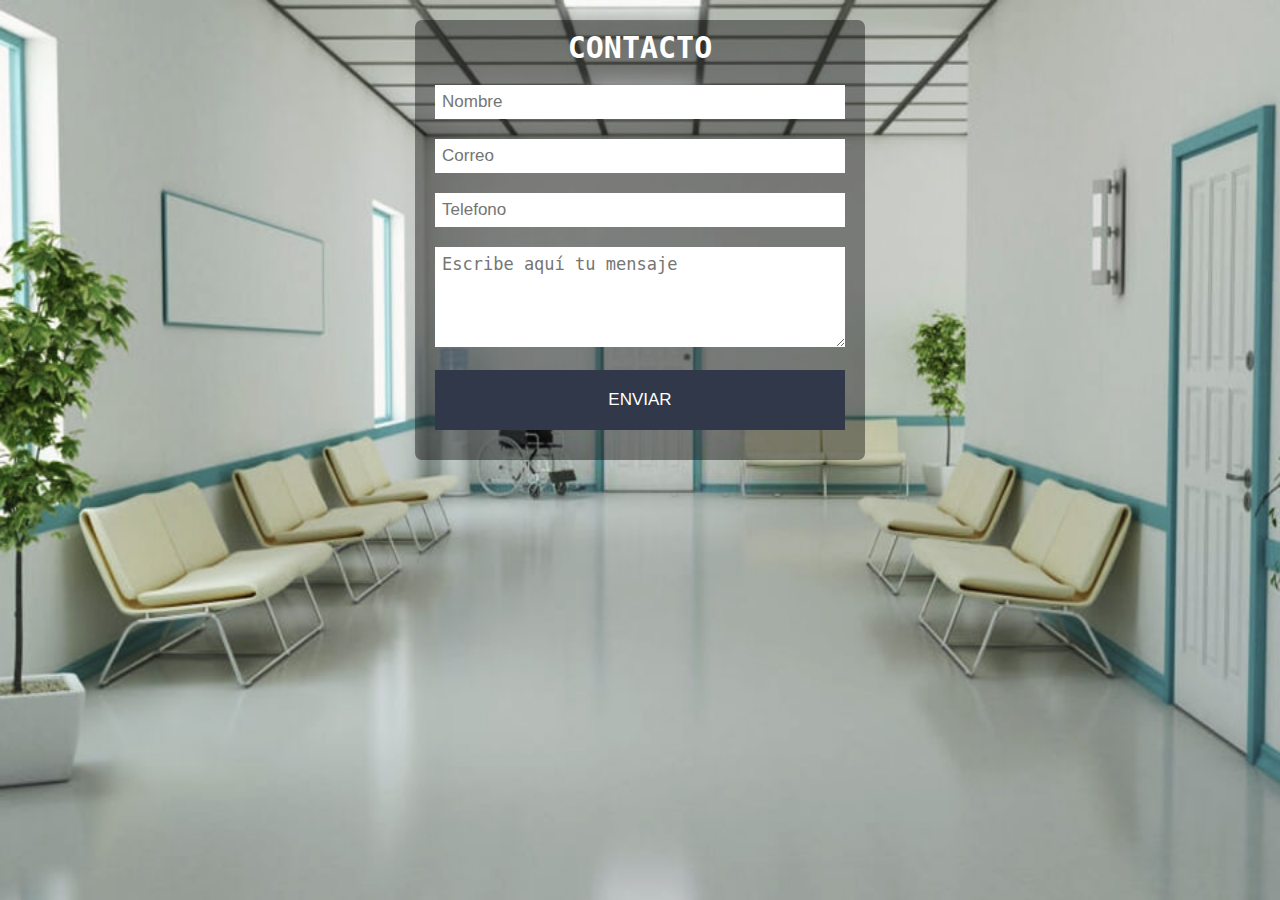
<file: contacto.html>
<!DOCTYPE html>
<html lang="es">
<head>
    <meta charset="UTF-8">
    <meta http-equiv="X-UA-Compatible" content="IE=edge">
    <meta name="viewport" content="width=device-width, initial-scale=1.0">
    <link rel="stylesheet" href="styles2.css">
    <title>Formulario de Contacto</title>
</head>
<body>
    <form action="enviar.php" method="POST">
        <h2>CONTACTO</h2>
        <input type="text" name="Nombre" placeholder="Nombre" required>
        <input type="text" name="Correo" placeholder="Correo" required>
        <input type="text" name="Telefono" placeholder="Telefono" required>
        <textarea name="Mensaje" placeholder="Escribe aquí tu mensaje"required></textarea>
        <input type="submit" value="ENVIAR" id="boton">
    </form>
</body>
</html>
</file>
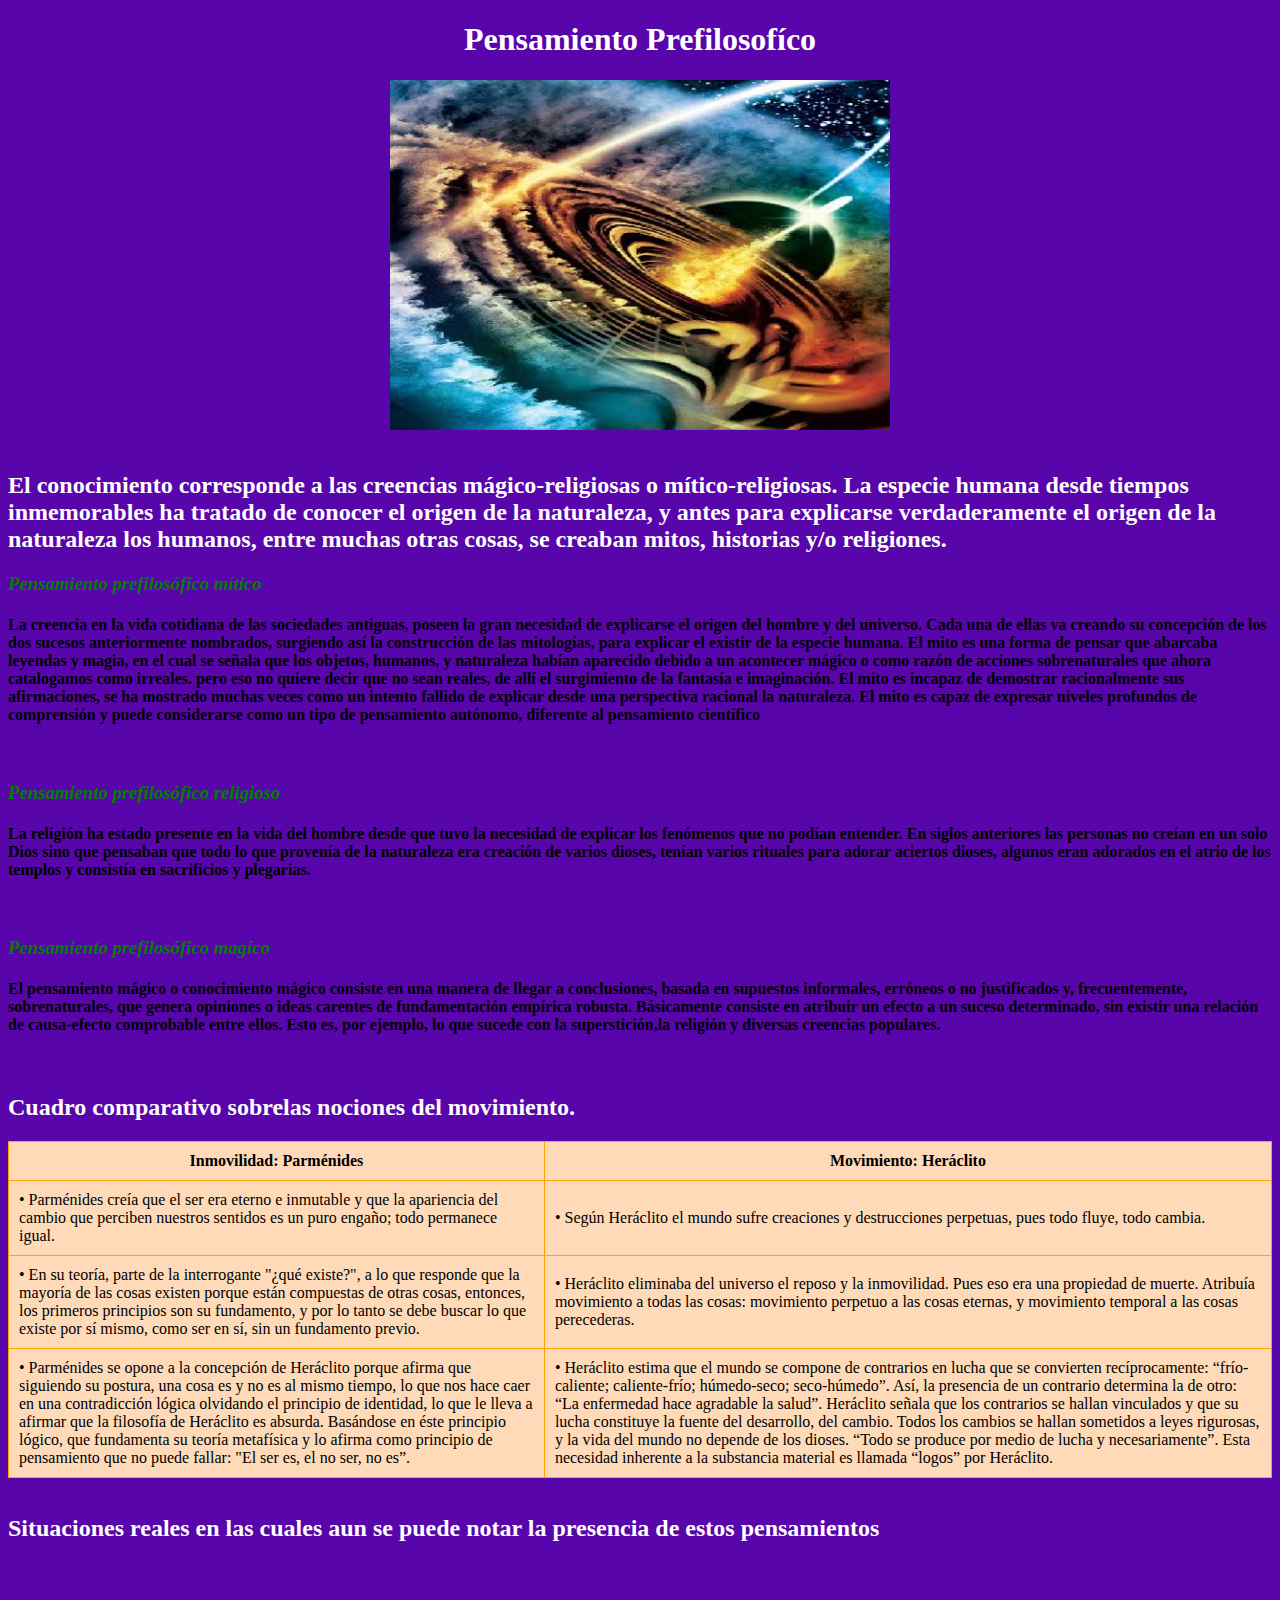
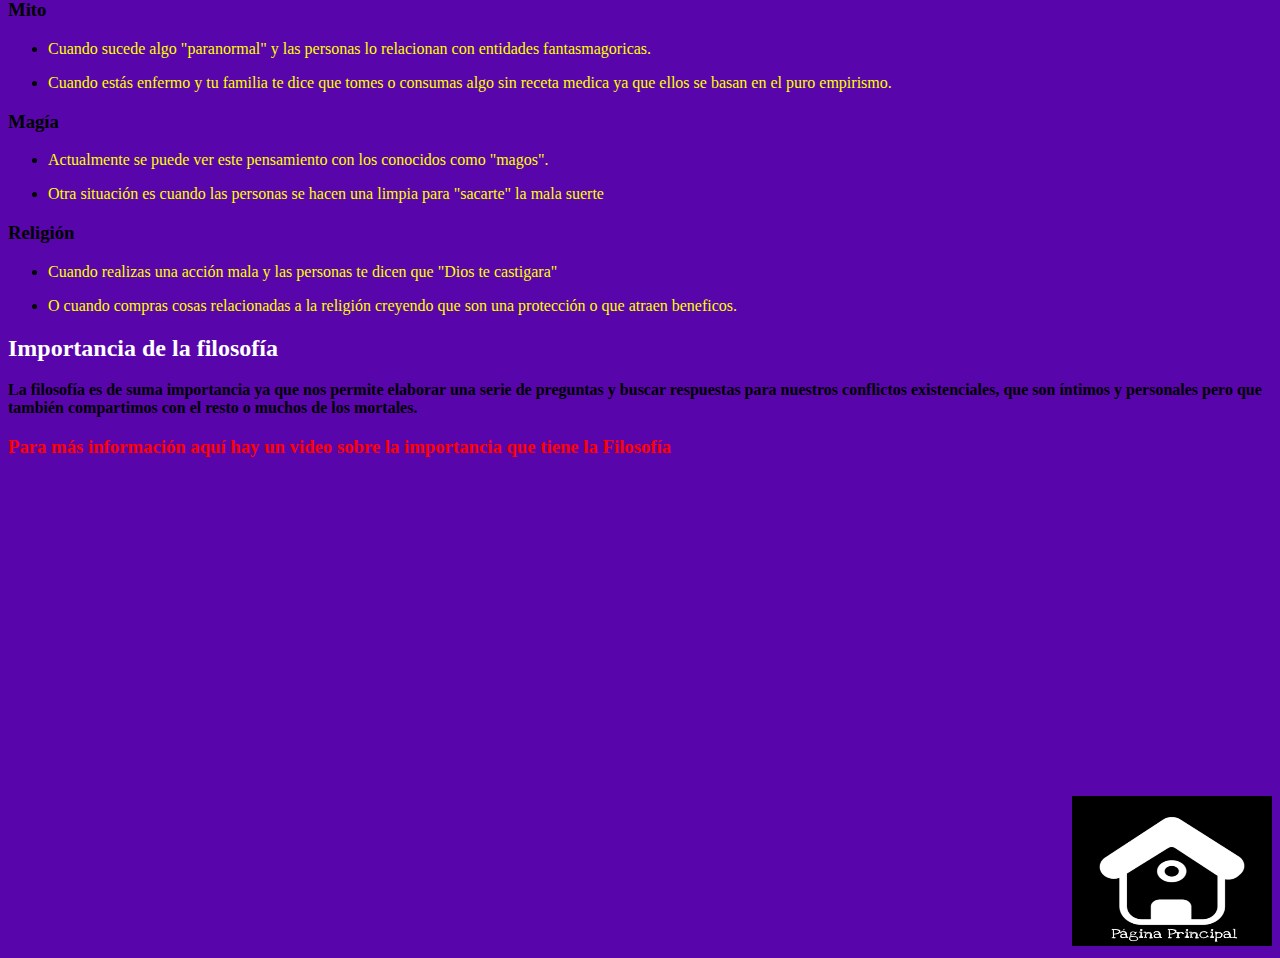
<file: filos_pre.html>
<!DOCTYPE html>
<html lang="en">
<head>
    <meta charset="UTF-8">
    <meta http-equiv="X-UA-Compatible" content="IE=edge">
    <meta name="viewport" content="width=divice-
width, user-scalable=yes, initial-scale=1.0,
maximun-scale=3.0, minimum-scale=1.0">
    <title>Pensamiento Prefilosofíco</title>
    <link href="https://fonts.googleapis.com/css2?family=Monsieur+La+Doulaise&family=Redressed&display=swap" rel="stylesheet">
    <style type="text/css">
        table, th, td {
            border: 1px solid orange;
            border-collapse: collapse;
        }

        th, td {
            padding: 10px;
        }

        th {
            text-align: center;
        }

        table {
            width: 100%;
            background-color: peachpuff;
        }
    </style>
</head>

<body background="img/banner.jpg">
    <link rel="preconnect" href="https://fonts.gstatic.com">
    <link href="https://fonts.googleapis.com/css2?family=Playfair+Display&display=swap" rel="stylesheet">
    <h1 align="center"><font color="white">Pensamiento Prefilosofíco</font></h1>
    <div align="center"><img src="img/im1.jpg"/ width="500" height="350"></div>
    <br>
    <h2><font color="white">El conocimiento corresponde a las creencias mágico-religiosas o mítico-religiosas. La especie humana desde tiempos inmemorables ha tratado de conocer el origen de la naturaleza, y antes para explicarse verdaderamente el origen de la naturaleza los humanos, entre muchas otras cosas, se creaban mitos, historias y/o religiones.</font></h2>
    <h3><font color="green"><em><strong>Pensamiento prefilosófico mítico</font></strong></em></h3>
    <h4> La creencia en la vida cotidiana de las sociedades antiguas, poseen la gran necesidad de explicarse el origen del hombre y del universo. Cada una de ellas va creando su concepción de los dos sucesos anteriormente nombrados, surgiendo así la construcción de las mitologías, para explicar el existir de la especie humana.
        El mito es una forma de pensar que abarcaba leyendas y magia, en el cual se señala que los objetos, humanos, y naturaleza habían aparecido debido a un acontecer mágico o como razón de acciones sobrenaturales que ahora catalogamos como irreales. pero eso no quiere decir que no sean reales, de allí el surgimiento de la fantasía e imaginación.
        El mito es incapaz de demostrar racionalmente sus afirmaciones, se ha mostrado muchas veces como un intento fallido de explicar desde una perspectiva racional la naturaleza. El mito es capaz de expresar niveles profundos de comprensión y puede considerarse como un tipo de pensamiento autónomo, diferente al pensamiento científico</h4>
    <br>
    <h3><font color="green"><em><strong>Pensamiento prefilosófico religioso</font></strong></em></h3>
    <h4> La religión ha estado presente en la vida del hombre desde que tuvo la necesidad de explicar los fenómenos que no podían entender.
        En siglos anteriores las personas no creían en un solo Dios sino que pensaban que todo lo que provenía de la naturaleza era creación de varios dioses, tenían varios rituales para adorar aciertos dioses, algunos eran adorados en el atrio de los templos y consistía en sacrificios y plegarias. </h4>
    <br>
    <h3><font color="green"><em><strong>Pensamiento prefilosófico magíco</font></strong></em></h3>
    <h4>El pensamiento mágico o conocimiento mágico consiste en una manera de llegar a conclusiones, basada en supuestos informales, erróneos o no justificados y, frecuentemente, sobrenaturales, que genera opiniones o ideas carentes de fundamentación empírica robusta. Básicamente consiste en atribuir un efecto a un suceso determinado, sin existir una relación de causa-efecto comprobable entre ellos. Esto es, por ejemplo, lo que sucede con la superstición,la religión y diversas creencias populares.</h4>
    <br>
    <h2><font color="white">Cuadro comparativo sobrelas nociones del movimiento.</font></h2>
    <div align="center"> <table style="width: 100%;">
        <thead>
        <tr>
        <th> Inmovilidad: Parménides </th>
            <th> Movimiento: Heráclito </th>
        </tr>
            </thead>
        <tbody>
            <tr>
         <td> •	Parménides creía que el ser era eterno e inmutable y que la apariencia del cambio que perciben nuestros sentidos es un puro engaño; todo permanece igual.	</td>
        <td>•	Según Heráclito el mundo sufre creaciones y destrucciones perpetuas, pues todo fluye, todo cambia.</td>
                </tr>
            
            <tr>
         <td> •	En su teoría, parte de la interrogante "¿qué existe?", a lo que responde que la mayoría de las cosas existen porque están compuestas de otras cosas, entonces, los primeros principios son su fundamento, y por lo tanto se debe buscar lo que existe por sí mismo, como ser en sí, sin un fundamento previo.	</td>
        <td> •	Heráclito eliminaba del universo el reposo y la inmovilidad. Pues eso era una propiedad de muerte. Atribuía movimiento a todas las cosas: movimiento perpetuo a las cosas eternas, y movimiento temporal a las cosas perecederas. </td>
                </tr>
            
             <tr>
         <td> •	Parménides se opone a la concepción de Heráclito porque afirma que siguiendo su postura, una cosa es y no es al mismo tiempo, lo que nos hace caer en una contradicción lógica olvidando el principio de identidad, lo que le lleva a afirmar que la filosofía de Heráclito es absurda. Basándose en éste principio lógico, que fundamenta su teoría metafísica y lo afirma como principio de pensamiento que no puede fallar:    "El ser es, el no ser, no es”.	</td>
        <td> • Heráclito estima que el mundo se compone de contrarios en lucha que se convierten recíprocamente: “frío-caliente; caliente-frío; húmedo-seco; seco-húmedo”. Así, la presencia de un contrario determina la de otro: “La enfermedad hace agradable la salud”. Heráclito señala que los contrarios se hallan vinculados y que su lucha constituye la fuente del desarrollo, del cambio. Todos los cambios se hallan sometidos a leyes rigurosas, y la vida del mundo no depende de los dioses. “Todo se produce por medio de lucha y necesariamente”. Esta necesidad inherente a la substancia material es llamada “logos” por Heráclito.</td>
                </tr>
            <tr>
        </tbody>
       
       </table></div>
    <br>
    <h2><font color="white">Situaciones reales en las cuales aun se puede notar la presencia de estos pensamientos</font></h2>
    <br>
    <h3>Mito</h3>
    <ul>
    <p><li><font color="yellow">Cuando sucede algo "paranormal" y las personas lo relacionan con entidades fantasmagoricas.</font></li></p>
    <p><li><font color="yellow">Cuando estás enfermo y tu familia te dice que tomes o consumas algo sin receta medica ya que ellos se basan en el puro empirismo.</font></li></p>
    </ul>
    <h3>Magía</h3>
    <ul>
    <p><li><font color="yellow">Actualmente se puede ver este pensamiento con los conocidos como "magos".</font></li></p>
    <p><li><font color="yellow">Otra situación es cuando las personas se hacen una limpia para "sacarte" la mala suerte</font></li></p>
    </ul>
    <h3>Religión</h3>
    <ul>
    <p><li><font color="yellow">Cuando realizas una acción mala y las personas te dicen que "Dios te castigara"</font></li></p>
    <p><li><font color="yellow">O cuando compras cosas relacionadas a la religión creyendo que son una protección o que atraen beneficos.</font></li></p>
    </ul>
    <div text-aling="center"><font color="white"><h2>Importancia de la filosofía</font></h2></div>
    <p><strong>La filosofía es de suma importancia ya que nos permite elaborar una serie de preguntas y buscar respuestas para nuestros conflictos existenciales, que son íntimos y personales pero que también compartimos con el resto o muchos de los mortales.</strong> </p>
    <div aling="center"><font color="red"><h3>Para más información aquí hay un video sobre la importancia que tiene la Filosofía</font></h3></div>
    <div aling="center"><iframe width="560" height="315" src="https://www.youtube.com/embed/PK42iyPn_e0" frameborder="0" allow="accelerometer; autoplay; clipboard-write; encrypted-media; gyroscope; picture-in-picture" allowfullscreen></iframe></div>
    <div align="right"><a href="index.html"><img src="img/Pag_inicio.jpg" width="200" height="150"></a></div>
</body>
</html>
</file>
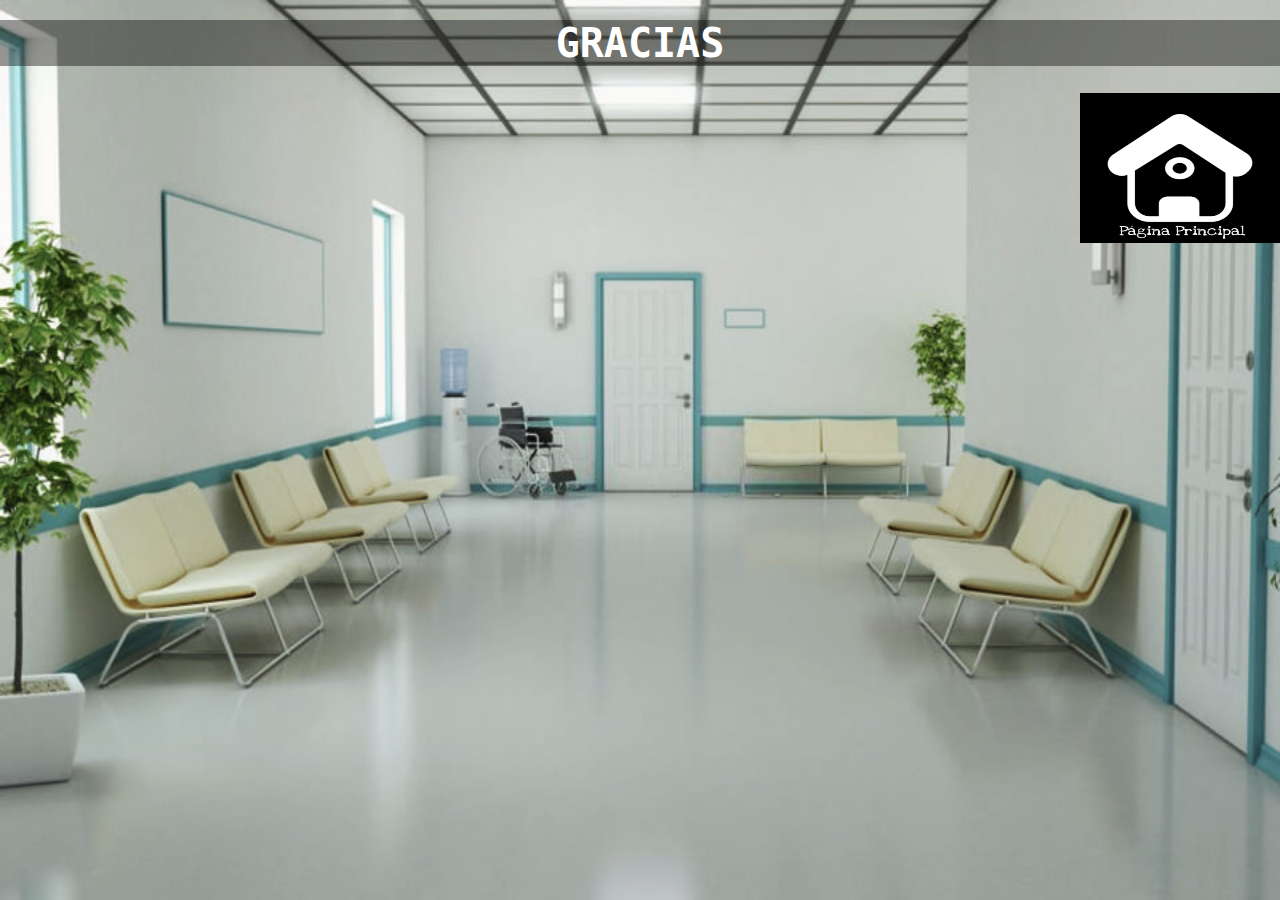
<file: gracias.html>
<!DOCTYPE html>
<html lang="en">
<head>
    <meta charset="UTF-8">
    <meta http-equiv="X-UA-Compatible" content="IE=edge">
    <meta name="viewport" content="width=<device-width>, initial-scale=1.0">
    <title>Document</title>
    <link rel="stylesheet" href="styles2.css">
</head>
<body>
    <h1>GRACIAS</h1>
    <div align="right"><a href="index.html"><img src="img/Pag_inicio.jpg" width="200" height="150"></a></div>
</body>
</html>
</file>
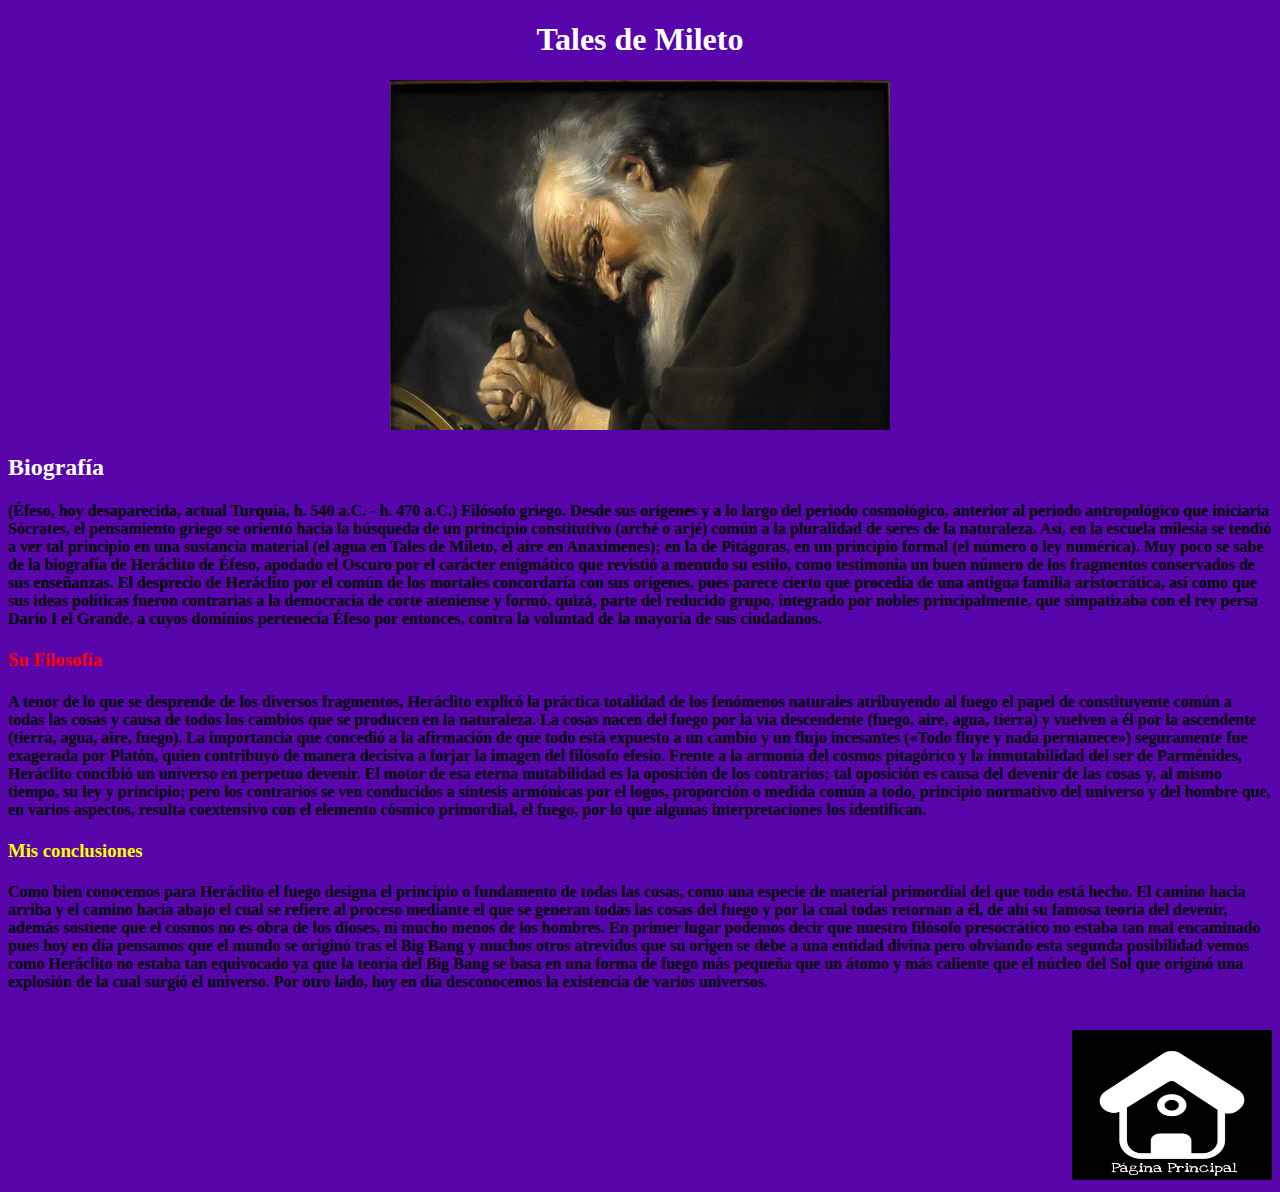
<file: Heraclito.html>
<!DOCTYPE html>
<html lang="en">
<head>
    <meta charset="UTF-8">
    <meta http-equiv="X-UA-Compatible" content="IE=edge">
    <meta name="viewport" content="width=divice-
width, user-scalable=yes, initial-scale=1.0,
maximun-scale=3.0, minimum-scale=1.0">
    <title>Tales de Mileto</title>
    <link href="https://fonts.googleapis.com/css2?family=Monsieur+La+Doulaise&family=Redressed&display=swap" rel="stylesheet">
</head>

<body background="img/banner.jpg">
    <link rel="preconnect" href="https://fonts.gstatic.com">
    <link href="https://fonts.googleapis.com/css2?family=Playfair+Display&display=swap" rel="stylesheet">
    <h1 align="center"><font color="white">Tales de Mileto</font></h1>
    <div align="center"><img src="img/imagen2.jpg"/ width="500" height="350"></div>
    <h2><font color="white">Biografía</font></h2>
    <h4>
        (Éfeso, hoy desaparecida, actual Turquía, h. 540 a.C. - h. 470 a.C.) Filósofo griego. Desde sus orígenes y a lo largo del periodo cosmológico, anterior al periodo antropológico que iniciaría Sócrates, el pensamiento griego se orientó hacia la búsqueda de un principio constitutivo (arché o arjé) común a la pluralidad de seres de la naturaleza. Así, en la escuela milesia se tendió a ver tal principio en una sustancia material (el agua en Tales de Mileto, el aire en Anaxímenes); en la de Pitágoras, en un principio formal (el número o ley numérica).
        Muy poco se sabe de la biografía de Heráclito de Éfeso, apodado el Oscuro por el carácter enigmático que revistió a menudo su estilo, como testimonia un buen número de los fragmentos conservados de sus enseñanzas. El desprecio de Heráclito por el común de los mortales concordaría con sus orígenes, pues parece cierto que procedía de una antigua familia aristocrática, así como que sus ideas políticas fueron contrarias a la democracia de corte ateniense y formó, quizá, parte del reducido grupo, integrado por nobles principalmente, que simpatizaba con el rey persa Darío I el Grande, a cuyos dominios pertenecía Éfeso por entonces, contra la voluntad de la mayoría de sus ciudadanos.
    </h4>
<h3><font color="red">Su Filosofía</font></h3>
    <h4> A tenor de lo que se desprende de los diversos fragmentos, Heráclito explicó la práctica totalidad de los fenómenos naturales atribuyendo al fuego el papel de constituyente común a todas las cosas y causa de todos los cambios que se producen en la naturaleza. La cosas nacen del fuego por la vía descendente (fuego, aire, agua, tierra) y vuelven a él por la ascendente (tierra, agua, aire, fuego). La importancia que concedió a la afirmación de que todo está expuesto a un cambio y un flujo incesantes («Todo fluye y nada permanece») seguramente fue exagerada por Platón, quien contribuyó de manera decisiva a forjar la imagen del filósofo efesio.
        Frente a la armonía del cosmos pitagórico y la inmutabilidad del ser de Parménides, Heráclito concibió un universo en perpetuo devenir. El motor de esa eterna mutabilidad es la oposición de los contrarios; tal oposición es causa del devenir de las cosas y, al mismo tiempo, su ley y principio; pero los contrarios se ven conducidos a síntesis armónicas por el logos, proporción o medida común a todo, principio normativo del universo y del hombre que, en varios aspectos, resulta coextensivo con el elemento cósmico primordial, el fuego, por lo que algunas interpretaciones los identifican. </h4>
    <h3><font color="yellow">Mis conclusiones</font></h3>
    <h4> Como bien conocemos para Heráclito el fuego designa el principio o fundamento de todas las cosas, como una especie de material primordial del que todo está hecho. El camino hacia arriba y el camino hacia abajo el cual se refiere al proceso mediante el que se generan todas las cosas del fuego y por la cual todas retornan a él, de ahí su famosa teoría del devenir, además sostiene que el cosmos no es obra de los dioses, ni mucho menos de los hombres.
        En primer lugar podemos decir que nuestro filósofo presocrático no estaba tan mal encaminado pues hoy en día pensamos que el mundo se originó tras el Big Bang y muchos otros atrevidos que su origen se debe a una entidad divina pero obviando esta segunda posibilidad vemos como Heráclito no estaba tan equivocado ya que la teoría del Big Bang se basa en una forma de fuego más pequeña que un átomo y más caliente que el núcleo del Sol que originó una explosión de la cual surgió el universo.
        Por otro lado, hoy en día desconocemos la existencia de varios universos.
    </h4>
    <br>
    <div align="right"><a href="index.html"><img src="img/Pag_inicio.jpg" width="200" height="150"></a></div>
</file>
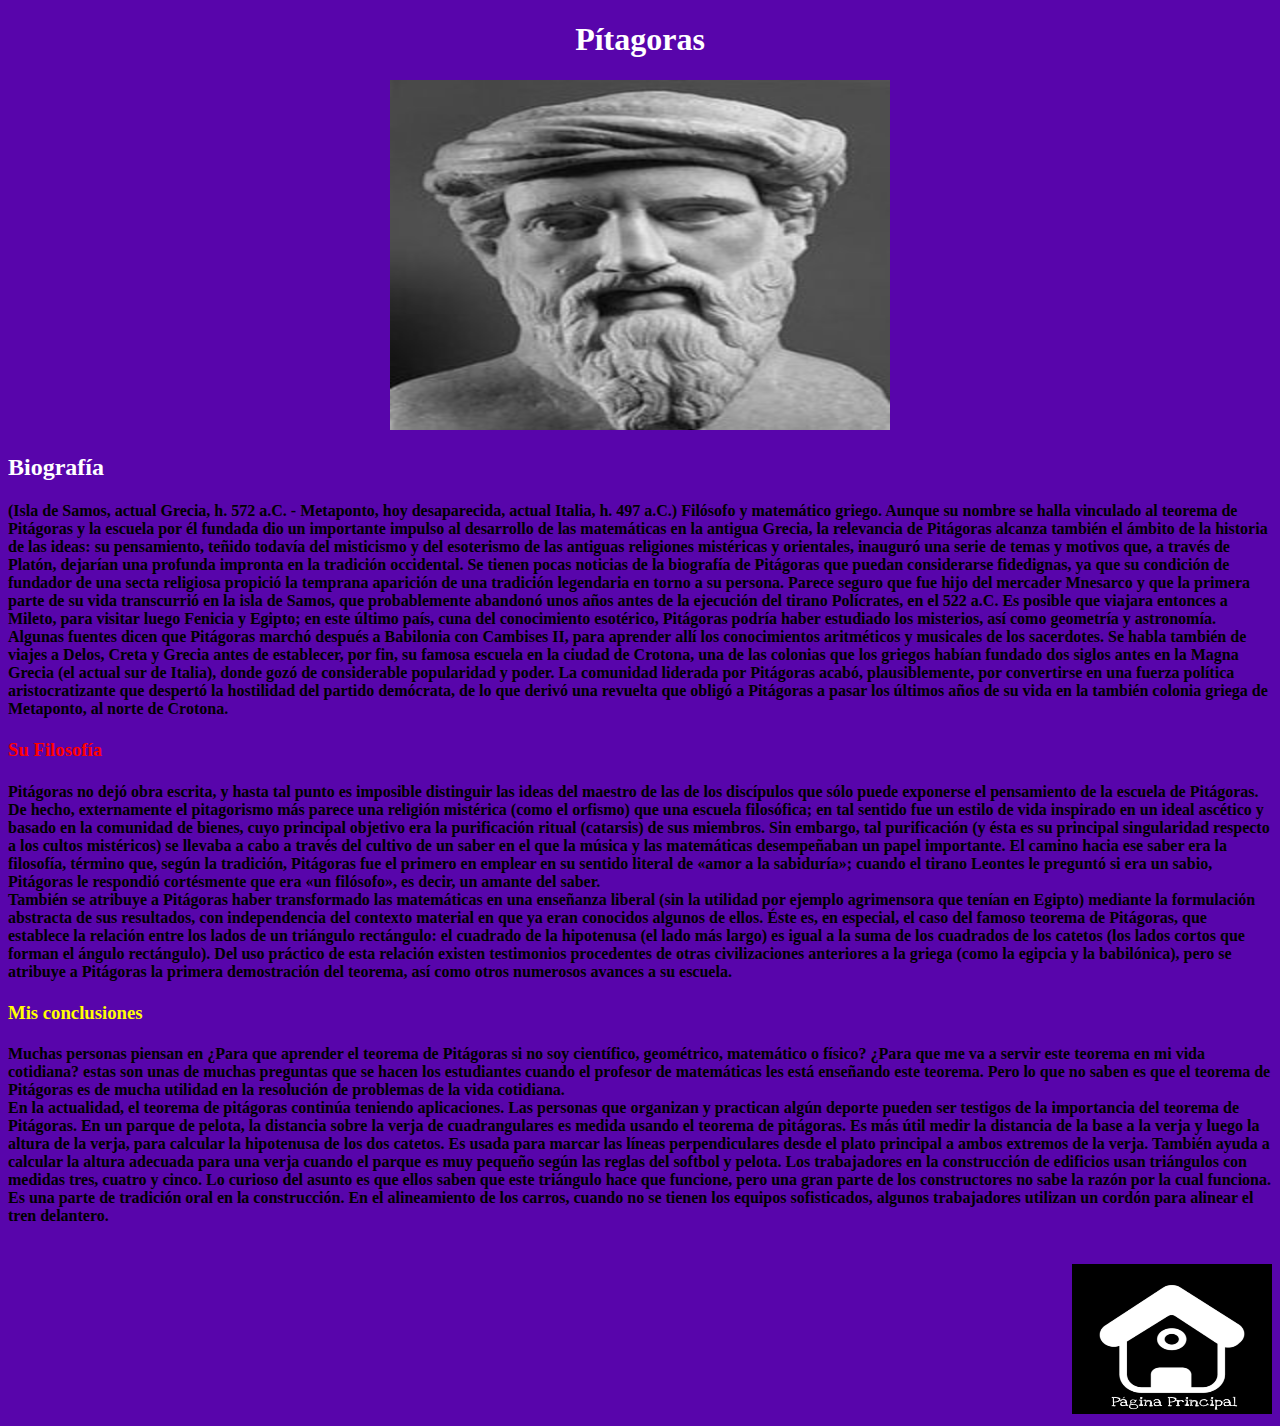
<file: Pitagoras.html>
<!DOCTYPE html>
<html lang="en">
<head>
    <meta charset="UTF-8">
    <meta http-equiv="X-UA-Compatible" content="IE=edge">
    <meta name="viewport" content="width=divice-
width, user-scalable=yes, initial-scale=1.0,
maximun-scale=3.0, minimum-scale=1.0">
    <title>Tales de Mileto</title>
    <link href="https://fonts.googleapis.com/css2?family=Monsieur+La+Doulaise&family=Redressed&display=swap" rel="stylesheet">
</head>

<body background="img/banner.jpg">
    <link rel="preconnect" href="https://fonts.gstatic.com">
    <link href="https://fonts.googleapis.com/css2?family=Playfair+Display&display=swap" rel="stylesheet">
    <h1 align="center"><font color="white">Pítagoras</font></h1>
    <div align="center"><img src="img/imagen3.jpg"/ width="500" height="350"></div>
    <h2><font color="white">Biografía</font></h2>
    <h4>
        (Isla de Samos, actual Grecia, h. 572 a.C. - Metaponto, hoy desaparecida, actual Italia, h. 497 a.C.) Filósofo y matemático griego. Aunque su nombre se halla vinculado al teorema de Pitágoras y la escuela por él fundada dio un importante impulso al desarrollo de las matemáticas en la antigua Grecia, la relevancia de Pitágoras alcanza también el ámbito de la historia de las ideas: su pensamiento, teñido todavía del misticismo y del esoterismo de las antiguas religiones mistéricas y orientales, inauguró una serie de temas y motivos que, a través de Platón, dejarían una profunda impronta en la tradición occidental.
        Se tienen pocas noticias de la biografía de Pitágoras que puedan considerarse fidedignas, ya que su condición de fundador de una secta religiosa propició la temprana aparición de una tradición legendaria en torno a su persona. Parece seguro que fue hijo del mercader Mnesarco y que la primera parte de su vida transcurrió en la isla de Samos, que probablemente abandonó unos años antes de la ejecución del tirano Polícrates, en el 522 a.C. Es posible que viajara entonces a Mileto, para visitar luego Fenicia y Egipto; en este último país, cuna del conocimiento esotérico, Pitágoras podría haber estudiado los misterios, así como geometría y astronomía.
        Algunas fuentes dicen que Pitágoras marchó después a Babilonia con Cambises II, para aprender allí los conocimientos aritméticos y musicales de los sacerdotes. Se habla también de viajes a Delos, Creta y Grecia antes de establecer, por fin, su famosa escuela en la ciudad de Crotona, una de las colonias que los griegos habían fundado dos siglos antes en la Magna Grecia (el actual sur de Italia), donde gozó de considerable popularidad y poder. La comunidad liderada por Pitágoras acabó, plausiblemente, por convertirse en una fuerza política aristocratizante que despertó la hostilidad del partido demócrata, de lo que derivó una revuelta que obligó a Pitágoras a pasar los últimos años de su vida en la también colonia griega de Metaponto, al norte de Crotona.
    </h4>
<h3><font color="red">Su Filosofía</font></h3>
    <h4> Pitágoras no dejó obra escrita, y hasta tal punto es imposible distinguir las ideas del maestro de las de los discípulos que sólo puede exponerse el pensamiento de la escuela de Pitágoras. De hecho, externamente el pitagorismo más parece una religión mistérica (como el orfismo) que una escuela filosófica; en tal sentido fue un estilo de vida inspirado en un ideal ascético y basado en la comunidad de bienes, cuyo principal objetivo era la purificación ritual (catarsis) de sus miembros.

        Sin embargo, tal purificación (y ésta es su principal singularidad respecto a los cultos mistéricos) se llevaba a cabo a través del cultivo de un saber en el que la música y las matemáticas desempeñaban un papel importante. El camino hacia ese saber era la filosofía, término que, según la tradición, Pitágoras fue el primero en emplear en su sentido literal de «amor a la sabiduría»; cuando el tirano Leontes le preguntó si era un sabio, Pitágoras le respondió cortésmente que era «un filósofo», es decir, un amante del saber.
        <br>
        También se atribuye a Pitágoras haber transformado las matemáticas en una enseñanza liberal (sin la utilidad por ejemplo agrimensora que tenían en Egipto) mediante la formulación abstracta de sus resultados, con independencia del contexto material en que ya eran conocidos algunos de ellos. Éste es, en especial, el caso del famoso teorema de Pitágoras, que establece la relación entre los lados de un triángulo rectángulo: el cuadrado de la hipotenusa (el lado más largo) es igual a la suma de los cuadrados de los catetos (los lados cortos que forman el ángulo rectángulo). Del uso práctico de esta relación existen testimonios procedentes de otras civilizaciones anteriores a la griega (como la egipcia y la babilónica), pero se atribuye a Pitágoras la primera demostración del teorema, así como otros numerosos avances a su escuela.
    </h4>
    <h3><font color="yellow">Mis conclusiones</font></h3>
    <h4> Muchas personas piensan en ¿Para que aprender el teorema de Pitágoras si no soy científico, geométrico, matemático o físico? ¿Para que me va a servir este teorema en mi vida cotidiana? estas son unas de muchas preguntas que se hacen los estudiantes cuando el profesor de matemáticas les está enseñando este teorema.
        Pero lo que no saben es que el teorema de Pitágoras es de mucha utilidad en la resolución de problemas de la vida cotidiana.
        <br>
        En la actualidad, el teorema de pitágoras continúa teniendo aplicaciones. Las personas que organizan y practican algún deporte pueden ser testigos de la importancia del teorema de Pitágoras. En un parque de pelota, la distancia sobre la verja de cuadrangulares es medida usando el teorema de pitágoras. Es más útil medir la distancia de la base a la verja y luego la altura de la verja, para calcular la hipotenusa de los dos catetos. Es usada para marcar las líneas perpendiculares desde el plato principal a ambos extremos de la verja. También ayuda a calcular la altura adecuada para una verja cuando el parque es muy pequeño según las reglas del softbol y pelota. Los trabajadores en la construcción de edificios usan triángulos con medidas tres, cuatro y cinco. Lo curioso del asunto es que ellos saben que este triángulo hace que funcione, pero una gran parte de los constructores no sabe la razón por la cual funciona. Es una parte de tradición oral en la construcción. En el alineamiento de los carros, cuando no se tienen los equipos sofisticados, algunos trabajadores utilizan un cordón para alinear el tren delantero.
    </h4>
    
    <br>
    <div align="right"><a href="index.html"><img src="img/Pag_inicio.jpg" width="200" height="150"></a></div>
</file>
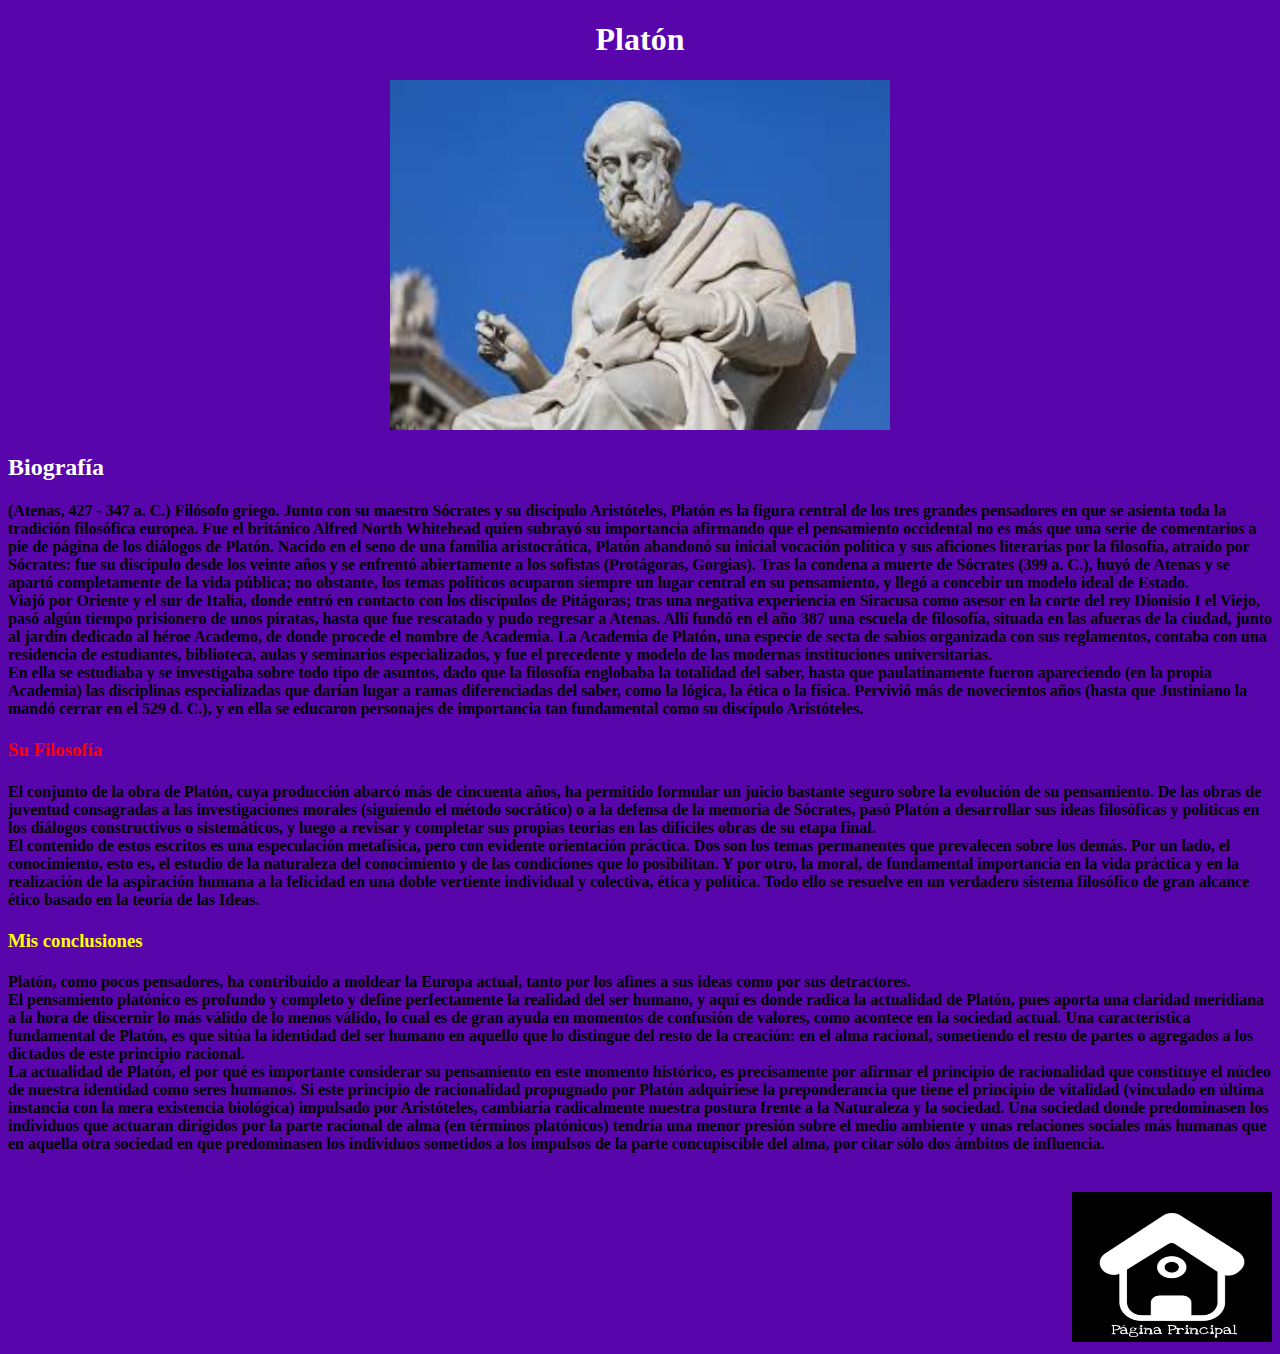
<file: Platon.html>
<!DOCTYPE html>
<html lang="en">
<head>
    <meta charset="UTF-8">
    <meta http-equiv="X-UA-Compatible" content="IE=edge">
    <meta name="viewport" content="width=divice-
width, user-scalable=yes, initial-scale=1.0,
maximun-scale=3.0, minimum-scale=1.0">
    <title>Tales de Mileto</title>
    <link href="https://fonts.googleapis.com/css2?family=Monsieur+La+Doulaise&family=Redressed&display=swap" rel="stylesheet">
</head>

<body background="img/banner.jpg">
    <link rel="preconnect" href="https://fonts.gstatic.com">
    <link href="https://fonts.googleapis.com/css2?family=Playfair+Display&display=swap" rel="stylesheet">
    <h1 align="center"><font color="white">Platón</font></h1>
    <div align="center"><img src="img/imagen5.jpg"/ width="500" height="350"></div>
    <h2><font color="white">Biografía</font></h2>
    <h4>
        (Atenas, 427 - 347 a. C.) Filósofo griego. Junto con su maestro Sócrates y su discípulo Aristóteles, Platón es la figura central de los tres grandes pensadores en que se asienta toda la tradición filosófica europea. Fue el británico Alfred North Whitehead quien subrayó su importancia afirmando que el pensamiento occidental no es más que una serie de comentarios a pie de página de los diálogos de Platón.
        Nacido en el seno de una familia aristocrática, Platón abandonó su inicial vocación política y sus aficiones literarias por la filosofía, atraído por Sócrates: fue su discípulo desde los veinte años y se enfrentó abiertamente a los sofistas (Protágoras, Gorgias). Tras la condena a muerte de Sócrates (399 a. C.), huyó de Atenas y se apartó completamente de la vida pública; no obstante, los temas políticos ocuparon siempre un lugar central en su pensamiento, y llegó a concebir un modelo ideal de Estado.
        <br>
        Viajó por Oriente y el sur de Italia, donde entró en contacto con los discípulos de Pitágoras; tras una negativa experiencia en Siracusa como asesor en la corte del rey Dionisio I el Viejo, pasó algún tiempo prisionero de unos piratas, hasta que fue rescatado y pudo regresar a Atenas. Allí fundó en el año 387 una escuela de filosofía, situada en las afueras de la ciudad, junto al jardín dedicado al héroe Academo, de donde procede el nombre de Academia. La Academia de Platón, una especie de secta de sabios organizada con sus reglamentos, contaba con una residencia de estudiantes, biblioteca, aulas y seminarios especializados, y fue el precedente y modelo de las modernas instituciones universitarias.
        <br>
        En ella se estudiaba y se investigaba sobre todo tipo de asuntos, dado que la filosofía englobaba la totalidad del saber, hasta que paulatinamente fueron apareciendo (en la propia Academia) las disciplinas especializadas que darían lugar a ramas diferenciadas del saber, como la lógica, la ética o la física. Pervivió más de novecientos años (hasta que Justiniano la mandó cerrar en el 529 d. C.), y en ella se educaron personajes de importancia tan fundamental como su discípulo Aristóteles.
    </h4>
<h3><font color="red">Su Filosofía</font></h3>
    <h4> 
        El conjunto de la obra de Platón, cuya producción abarcó más de cincuenta años, ha permitido formular un juicio bastante seguro sobre la evolución de su pensamiento. De las obras de juventud consagradas a las investigaciones morales (siguiendo el método socrático) o a la defensa de la memoria de Sócrates, pasó Platón a desarrollar sus ideas filosóficas y políticas en los diálogos constructivos o sistemáticos, y luego a revisar y completar sus propias teorías en las difíciles obras de su etapa final.
        <br>
        El contenido de estos escritos es una especulación metafísica, pero con evidente orientación práctica. Dos son los temas permanentes que prevalecen sobre los demás. Por un lado, el conocimiento, esto es, el estudio de la naturaleza del conocimiento y de las condiciones que lo posibilitan. Y por otro, la moral, de fundamental importancia en la vida práctica y en la realización de la aspiración humana a la felicidad en una doble vertiente individual y colectiva, ética y política. Todo ello se resuelve en un verdadero sistema filosófico de gran alcance ético basado en la teoría de las Ideas.
    </h4>
    <h3><font color="yellow">Mis conclusiones</font></h3>
    <h4> 
        Platón, como pocos pensadores, ha contribuido a moldear la Europa actual, tanto por los afines a sus ideas como por sus detractores.
        <br>
        El pensamiento platónico es profundo y completo y define perfectamente la realidad del ser humano, y aquí es donde radica la actualidad de Platón, pues aporta una claridad meridiana a la hora de discernir lo más válido de lo menos válido, lo cual es de gran ayuda en momentos de confusión de valores, como acontece en la sociedad actual. Una característica fundamental de Platón, es que sitúa la identidad del ser humano en aquello que lo distingue del resto de la creación: en el alma racional, sometiendo el resto de partes o agregados a los dictados de este principio racional.
        <br>
        La actualidad de Platón, el por qué es importante considerar su pensamiento en este momento histórico, es precisamente por afirmar el principio de racionalidad que constituye el núcleo de nuestra identidad como seres humanos. Si este principio de racionalidad propugnado por Platón adquiriese la preponderancia que tiene el principio de vitalidad (vinculado en última instancia con la mera existencia biológica) impulsado por Aristóteles, cambiaría radicalmente nuestra postura frente a la Naturaleza y la sociedad. Una sociedad donde predominasen los individuos que actuaran dirigidos por la parte racional de alma (en términos platónicos) tendría una menor presión sobre el medio ambiente y unas relaciones sociales más humanas que en aquella otra sociedad en que predominasen los individuos sometidos a los impulsos de la parte concupiscible del alma, por citar sólo dos ámbitos de influencia.
    </h4>
    
    <br>
    <div align="right"><a href="index.html"><img src="img/Pag_inicio.jpg" width="200" height="150"></a></div>
</file>
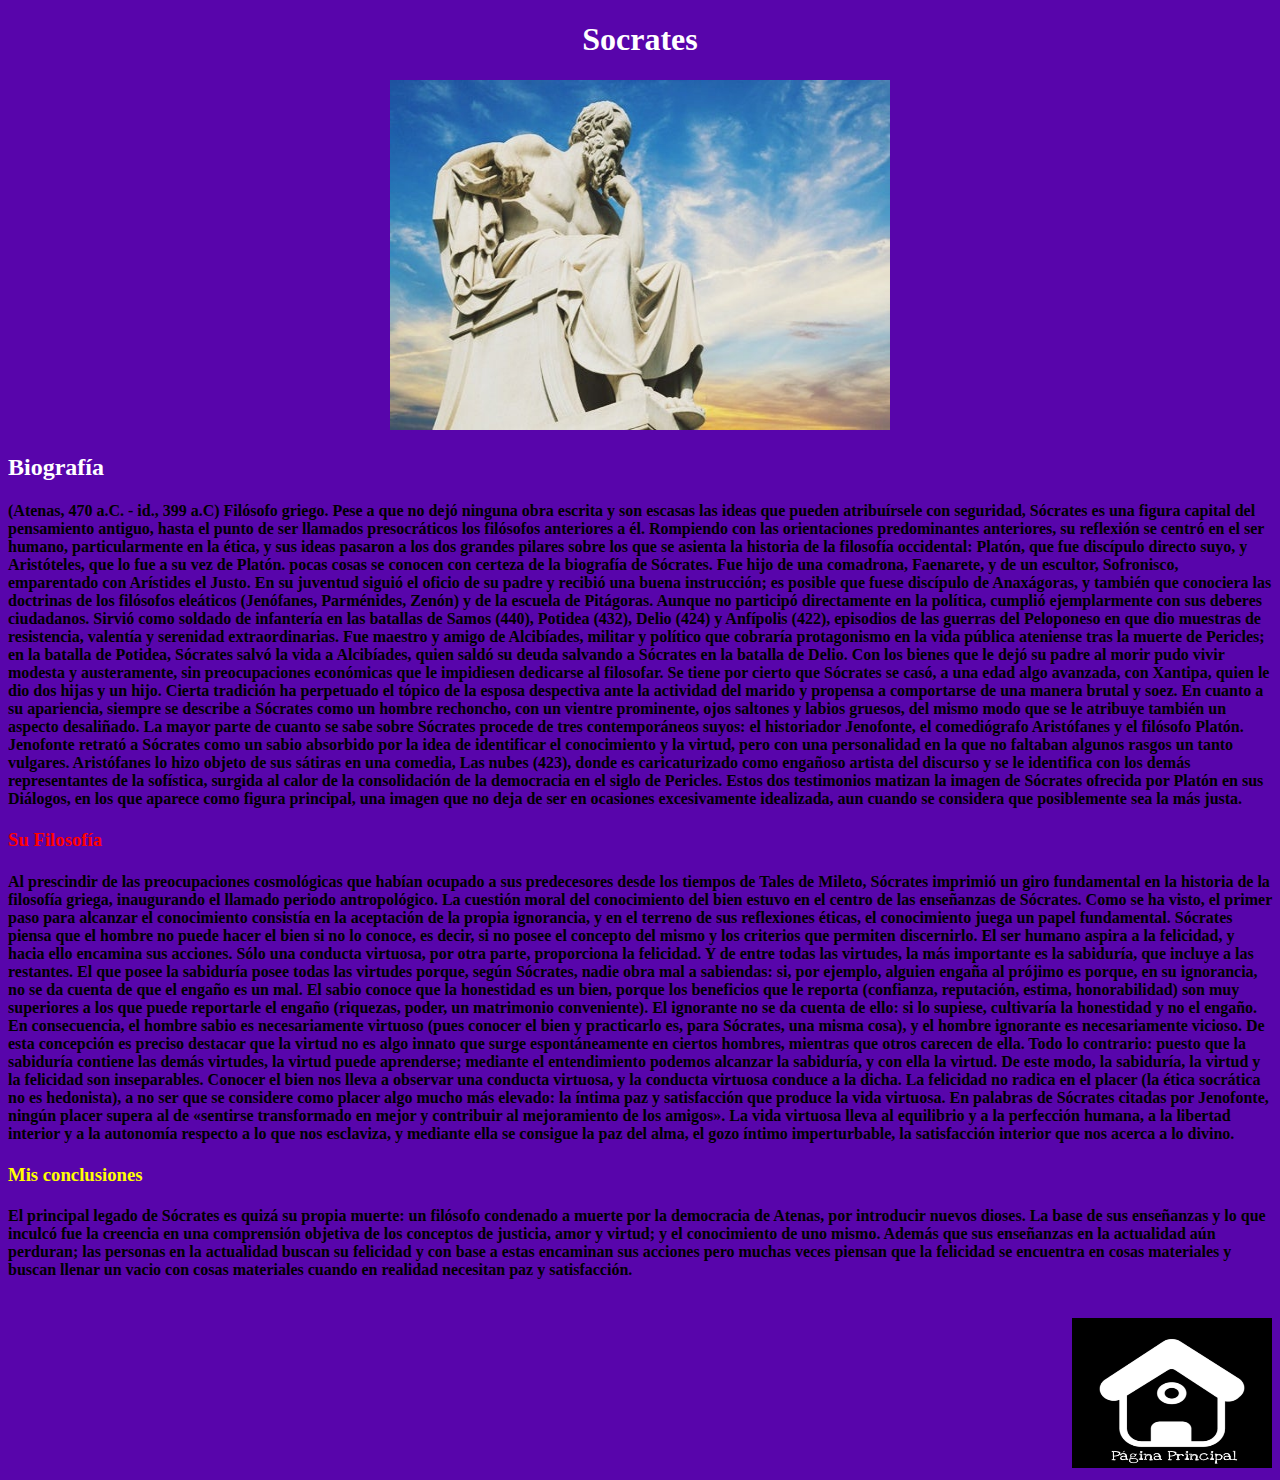
<file: Socrates.html>
<!DOCTYPE html>
<html lang="en">
<head>
    <meta charset="UTF-8">
    <meta http-equiv="X-UA-Compatible" content="IE=edge">
    <meta name="viewport" content="width=divice-
width, user-scalable=yes, initial-scale=1.0,
maximun-scale=3.0, minimum-scale=1.0">
    <title>Tales de Mileto</title>
    <link href="https://fonts.googleapis.com/css2?family=Monsieur+La+Doulaise&family=Redressed&display=swap" rel="stylesheet">
</head>

<body background="img/banner.jpg">
    <link rel="preconnect" href="https://fonts.gstatic.com">
    <link href="https://fonts.googleapis.com/css2?family=Playfair+Display&display=swap" rel="stylesheet">
    <h1 align="center"><font color="white">Socrates</font></h1>
    <div align="center"><img src="img/imagen4.jpg"/ width="500" height="350"></div>
    <h2><font color="white">Biografía</font></h2>
    <h4>
        (Atenas, 470 a.C. - id., 399 a.C) Filósofo griego. Pese a que no dejó ninguna obra escrita y son escasas las ideas que pueden atribuírsele con seguridad, Sócrates es una figura capital del pensamiento antiguo, hasta el punto de ser llamados presocráticos los filósofos anteriores a él. Rompiendo con las orientaciones predominantes anteriores, su reflexión se centró en el ser humano, particularmente en la ética, y sus ideas pasaron a los dos grandes pilares sobre los que se asienta la historia de la filosofía occidental: Platón, que fue discípulo directo suyo, y Aristóteles, que lo fue a su vez de Platón.
        pocas cosas se conocen con certeza de la biografía de Sócrates. Fue hijo de una comadrona, Faenarete, y de un escultor, Sofronisco, emparentado con Arístides el Justo. En su juventud siguió el oficio de su padre y recibió una buena instrucción; es posible que fuese discípulo de Anaxágoras, y también que conociera las doctrinas de los filósofos eleáticos (Jenófanes, Parménides, Zenón) y de la escuela de Pitágoras.
        Aunque no participó directamente en la política, cumplió ejemplarmente con sus deberes ciudadanos. Sirvió como soldado de infantería en las batallas de Samos (440), Potidea (432), Delio (424) y Anfípolis (422), episodios de las guerras del Peloponeso en que dio muestras de resistencia, valentía y serenidad extraordinarias. Fue maestro y amigo de Alcibíades, militar y político que cobraría protagonismo en la vida pública ateniense tras la muerte de Pericles; en la batalla de Potidea, Sócrates salvó la vida a Alcibíades, quien saldó su deuda salvando a Sócrates en la batalla de Delio.
        Con los bienes que le dejó su padre al morir pudo vivir modesta y austeramente, sin preocupaciones económicas que le impidiesen dedicarse al filosofar. Se tiene por cierto que Sócrates se casó, a una edad algo avanzada, con Xantipa, quien le dio dos hijas y un hijo. Cierta tradición ha perpetuado el tópico de la esposa despectiva ante la actividad del marido y propensa a comportarse de una manera brutal y soez. En cuanto a su apariencia, siempre se describe a Sócrates como un hombre rechoncho, con un vientre prominente, ojos saltones y labios gruesos, del mismo modo que se le atribuye también un aspecto desaliñado.
        La mayor parte de cuanto se sabe sobre Sócrates procede de tres contemporáneos suyos: el historiador Jenofonte, el comediógrafo Aristófanes y el filósofo Platón. Jenofonte retrató a Sócrates como un sabio absorbido por la idea de identificar el conocimiento y la virtud, pero con una personalidad en la que no faltaban algunos rasgos un tanto vulgares. Aristófanes lo hizo objeto de sus sátiras en una comedia, Las nubes (423), donde es caricaturizado como engañoso artista del discurso y se le identifica con los demás representantes de la sofística, surgida al calor de la consolidación de la democracia en el siglo de Pericles. Estos dos testimonios matizan la imagen de Sócrates ofrecida por Platón en sus Diálogos, en los que aparece como figura principal, una imagen que no deja de ser en ocasiones excesivamente idealizada, aun cuando se considera que posiblemente sea la más justa.
    </h4>
<h3><font color="red">Su Filosofía</font></h3>
    <h4> 
        Al prescindir de las preocupaciones cosmológicas que habían ocupado a sus predecesores desde los tiempos de Tales de Mileto, Sócrates imprimió un giro fundamental en la historia de la filosofía griega, inaugurando el llamado periodo antropológico. La cuestión moral del conocimiento del bien estuvo en el centro de las enseñanzas de Sócrates. Como se ha visto, el primer paso para alcanzar el conocimiento consistía en la aceptación de la propia ignorancia, y en el terreno de sus reflexiones éticas, el conocimiento juega un papel fundamental. Sócrates piensa que el hombre no puede hacer el bien si no lo conoce, es decir, si no posee el concepto del mismo y los criterios que permiten discernirlo.
        El ser humano aspira a la felicidad, y hacia ello encamina sus acciones. Sólo una conducta virtuosa, por otra parte, proporciona la felicidad. Y de entre todas las virtudes, la más importante es la sabiduría, que incluye a las restantes. El que posee la sabiduría posee todas las virtudes porque, según Sócrates, nadie obra mal a sabiendas: si, por ejemplo, alguien engaña al prójimo es porque, en su ignorancia, no se da cuenta de que el engaño es un mal. El sabio conoce que la honestidad es un bien, porque los beneficios que le reporta (confianza, reputación, estima, honorabilidad) son muy superiores a los que puede reportarle el engaño (riquezas, poder, un matrimonio conveniente).
        El ignorante no se da cuenta de ello: si lo supiese, cultivaría la honestidad y no el engaño. En consecuencia, el hombre sabio es necesariamente virtuoso (pues conocer el bien y practicarlo es, para Sócrates, una misma cosa), y el hombre ignorante es necesariamente vicioso. De esta concepción es preciso destacar que la virtud no es algo innato que surge espontáneamente en ciertos hombres, mientras que otros carecen de ella. Todo lo contrario: puesto que la sabiduría contiene las demás virtudes, la virtud puede aprenderse; mediante el entendimiento podemos alcanzar la sabiduría, y con ella la virtud.
        De este modo, la sabiduría, la virtud y la felicidad son inseparables. Conocer el bien nos lleva a observar una conducta virtuosa, y la conducta virtuosa conduce a la dicha. La felicidad no radica en el placer (la ética socrática no es hedonista), a no ser que se considere como placer algo mucho más elevado: la íntima paz y satisfacción que produce la vida virtuosa. En palabras de Sócrates citadas por Jenofonte, ningún placer supera al de «sentirse transformado en mejor y contribuir al mejoramiento de los amigos». La vida virtuosa lleva al equilibrio y a la perfección humana, a la libertad interior y a la autonomía respecto a lo que nos esclaviza, y mediante ella se consigue la paz del alma, el gozo íntimo imperturbable, la satisfacción interior que nos acerca a lo divino.
    </h4>
    <h3><font color="yellow">Mis conclusiones</font></h3>
    <h4> 
        El principal legado de Sócrates es quizá su propia muerte: un filósofo condenado a muerte por la democracia de Atenas, por introducir nuevos dioses. La base de sus enseñanzas y lo que inculcó fue la creencia en una comprensión objetiva de los conceptos de justicia, amor y virtud; y el conocimiento de uno mismo.
        Además que sus enseñanzas en la actualidad aún perduran; las personas en la actualidad buscan su felicidad y con base a estas encaminan sus acciones pero muchas veces piensan que la felicidad se encuentra en cosas materiales y buscan llenar un vacio con cosas materiales cuando en realidad necesitan paz y satisfacción.
    </h4>
    
    <br>
    <div align="right"><a href="index.html"><img src="img/Pag_inicio.jpg" width="200" height="150"></a></div>
</file>
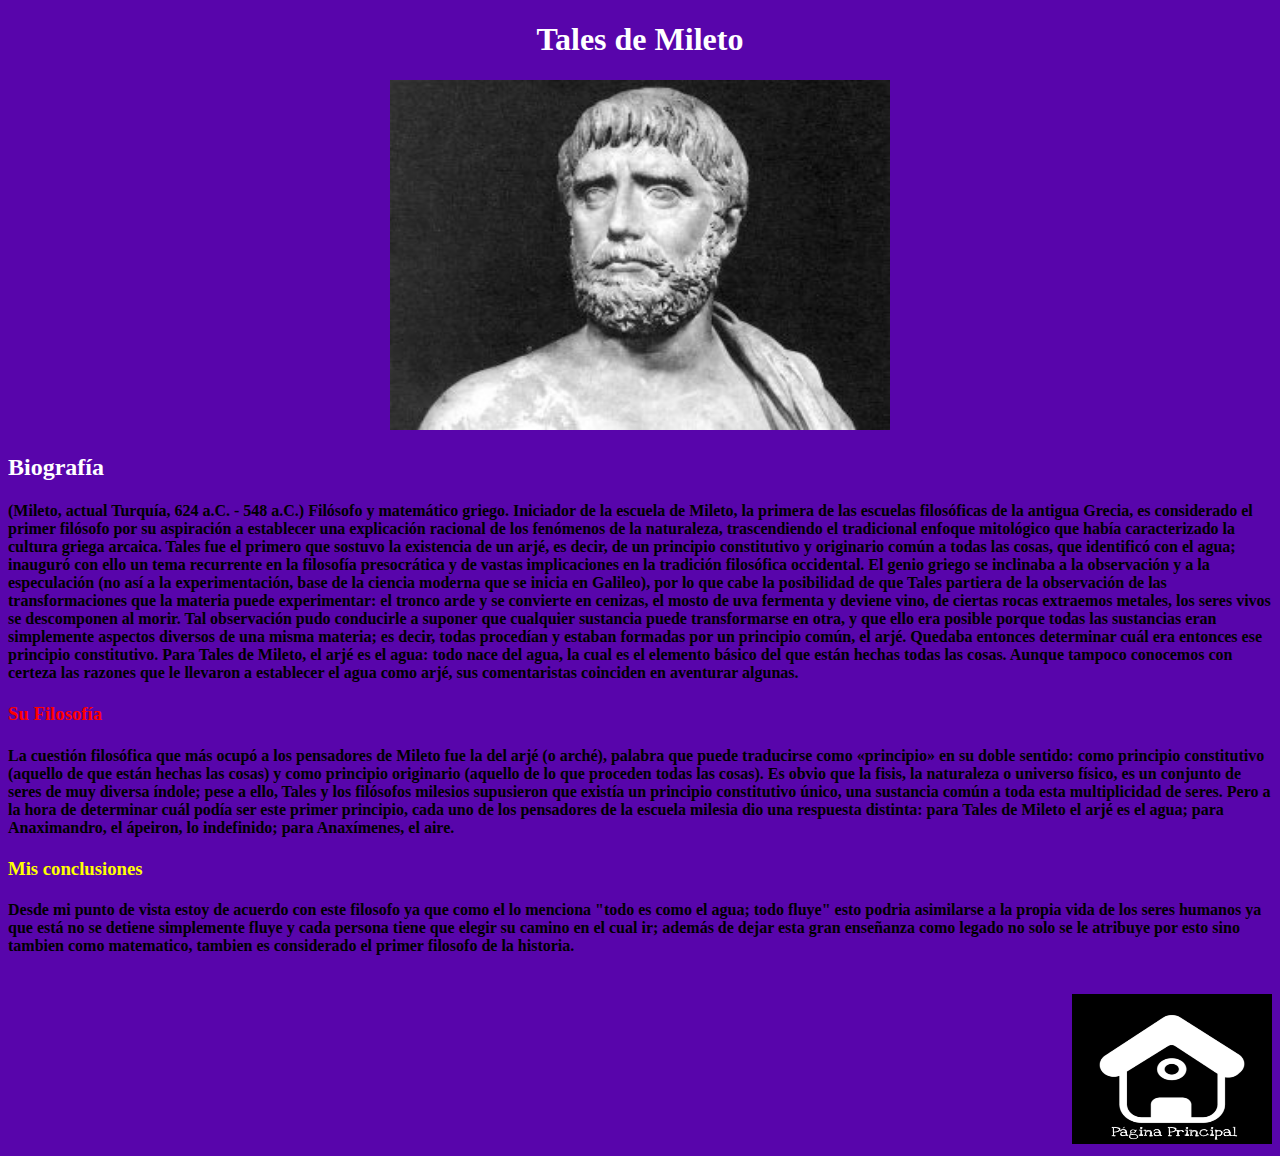
<file: Tales.html>
<!DOCTYPE html>
<html lang="en">
<head>
    <meta charset="UTF-8">
    <meta http-equiv="X-UA-Compatible" content="IE=edge">
    <meta name="viewport" content="width=divice-
width, user-scalable=yes, initial-scale=1.0,
maximun-scale=3.0, minimum-scale=1.0">
    <title>Tales de Mileto</title>
    <link href="https://fonts.googleapis.com/css2?family=Monsieur+La+Doulaise&family=Redressed&display=swap" rel="stylesheet">
</head>

<body background="img/banner.jpg">
    <link rel="preconnect" href="https://fonts.gstatic.com">
    <link href="https://fonts.googleapis.com/css2?family=Playfair+Display&display=swap" rel="stylesheet">
    <h1 align="center"><font color="white">Tales de Mileto</font></h1>
    <div align="center"><img src="img/imagen1.jpg"/ width="500" height="350"></div>
    <h2><font color="white">Biografía</font></h2>
    <h4>(Mileto, actual Turquía, 624 a.C. - 548 a.C.) Filósofo y matemático griego. Iniciador de la escuela de Mileto, la primera de las escuelas filosóficas de la antigua Grecia, es considerado el primer filósofo por su aspiración a establecer una explicación racional de los fenómenos de la naturaleza, trascendiendo el tradicional enfoque mitológico que había caracterizado la cultura griega arcaica. Tales fue el primero que sostuvo la existencia de un arjé, es decir, de un principio constitutivo y originario común a todas las cosas, que identificó con el agua; inauguró con ello un tema recurrente en la filosofía presocrática y de vastas implicaciones en la tradición filosófica occidental.
        El genio griego se inclinaba a la observación y a la especulación (no así a la experimentación, base de la ciencia moderna que se inicia en Galileo), por lo que cabe la posibilidad de que Tales partiera de la observación de las transformaciones que la materia puede experimentar: el tronco arde y se convierte en cenizas, el mosto de uva fermenta y deviene vino, de ciertas rocas extraemos metales, los seres vivos se descomponen al morir. Tal observación pudo conducirle a suponer que cualquier sustancia puede transformarse en otra, y que ello era posible porque todas las sustancias eran simplemente aspectos diversos de una misma materia; es decir, todas procedían y estaban formadas por un principio común, el arjé.

Quedaba entonces determinar cuál era entonces ese principio constitutivo. Para Tales de Mileto, el arjé es el agua: todo nace del agua, la cual es el elemento básico del que están hechas todas las cosas. Aunque tampoco conocemos con certeza las razones que le llevaron a establecer el agua como arjé, sus comentaristas coinciden en aventurar algunas.</h4>
<h3><font color="red">Su Filosofía</font></h3>
    <h4>La cuestión filosófica que más ocupó a los pensadores de Mileto fue la del arjé (o arché), palabra que puede traducirse como «principio» en su doble sentido: como principio constitutivo (aquello de que están hechas las cosas) y como principio originario (aquello de lo que proceden todas las cosas). Es obvio que la fisis, la naturaleza o universo físico, es un conjunto de seres de muy diversa índole; pese a ello, Tales y los filósofos milesios supusieron que existía un principio constitutivo único, una sustancia común a toda esta multiplicidad de seres. Pero a la hora de determinar cuál podía ser este primer principio, cada uno de los pensadores de la escuela milesia dio una respuesta distinta: para Tales de Mileto el arjé es el agua; para Anaximandro, el ápeiron, lo indefinido; para Anaxímenes, el aire.</h4>
    <h3><font color="yellow">Mis conclusiones</font></h3>
    <h4>Desde mi punto de vista estoy de acuerdo con este filosofo ya que como el lo menciona "todo es como el agua; todo fluye" esto podria asimilarse a la propia vida de los seres humanos ya que está no se detiene simplemente fluye y cada persona tiene que elegir su camino en el cual ir; además de dejar esta gran enseñanza como legado no solo se le atribuye por esto sino tambien como matematico, tambien es considerado el primer filosofo de la historia.</h4>
    
    <br>
    <div align="right"><a href="index.html"><img src="img/Pag_inicio.jpg" width="200" height="150"></a></div>
</file>
<file: styles2.css>
body {
    background-image: url(./img/contact.jpg) ;
    background-size: 100vw 100vh;
    background-attachment: fixed;
    margin: 0;
    font-family: monospace;
}

form {
    width: 450px;
    margin: auto;
    background: rgb(0, 0, 0, 0.4);
    padding: 10px 20px;
    box-sizing: border-box;
    margin-top: 20px;
    border-radius: 7px;
}

h2 {
    color: white;
    text-align: center;
    margin: 0;
    font-size: 30px;
    margin-bottom: 20px;
}

input, textarea {
    width: 100%;
    margin-bottom: 20px;
    padding: 7px;
    box-sizing: border-box;
    font-size: 17px;
    border: none;
}

textarea {
    min-height: 100px;
    max-height: 200px;
    max-width: 100%;
}

#boton {
    background: #31384A;
    color: #fff;
    padding: 20px;
}

#boton:hover {
    cursor: pointer;
    opacity: .8;
}

@media (max-width:480px) {
    form {
        width: 100%;
    }
}

h1 {
    text-align: center;
    color: white;
    font-size: 40px;
    background: rgb(0, 0, 0, 0.4);
    margin-top: 20px;
}
</file>
